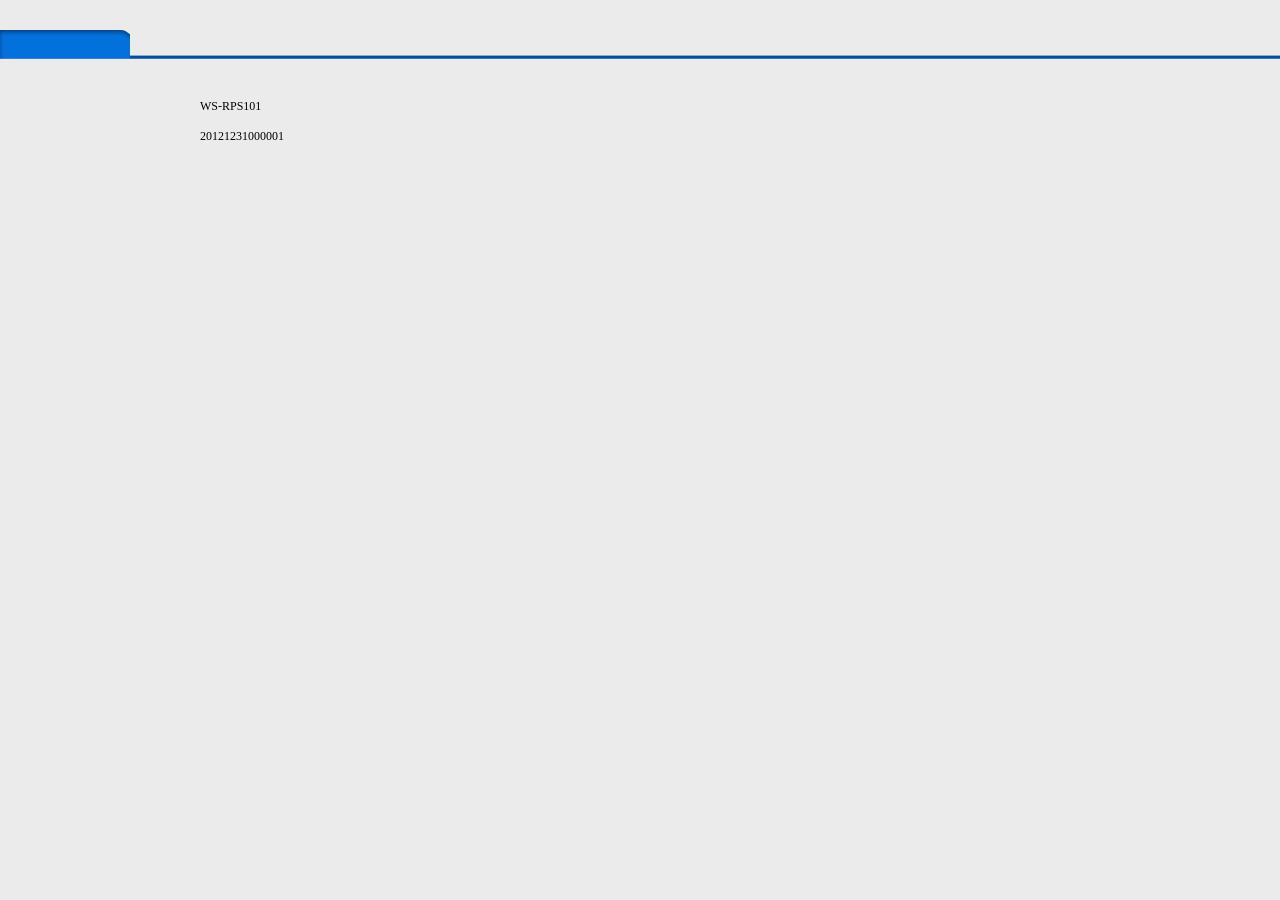
<file: webs-2-5/www/default.html>
<!DOCTYPE html>
<html>
<head>
<meta charset="utf-8" />
<title></title>
<meta name="keywords" content="" />
<meta name="description" content="" />
<link href="css/setting.css" type="text/css" rel="stylesheet"></link>
</head>
<body>
<div class="tP">
		 <div class="tPt"></div>
    <div style="margin:40px 60px">
        <div style="height: 30px"><b></b>
            <span style="position:absolute;left:200px" id="power_status">WS-RPS101</span>
        </div>
        <div style="height: 30px"><b></b>
            <span style="position:absolute;left:200px" id="d">20121231000001</span>
        </div>
     </div>
</div>
</body>
</html>
</file>
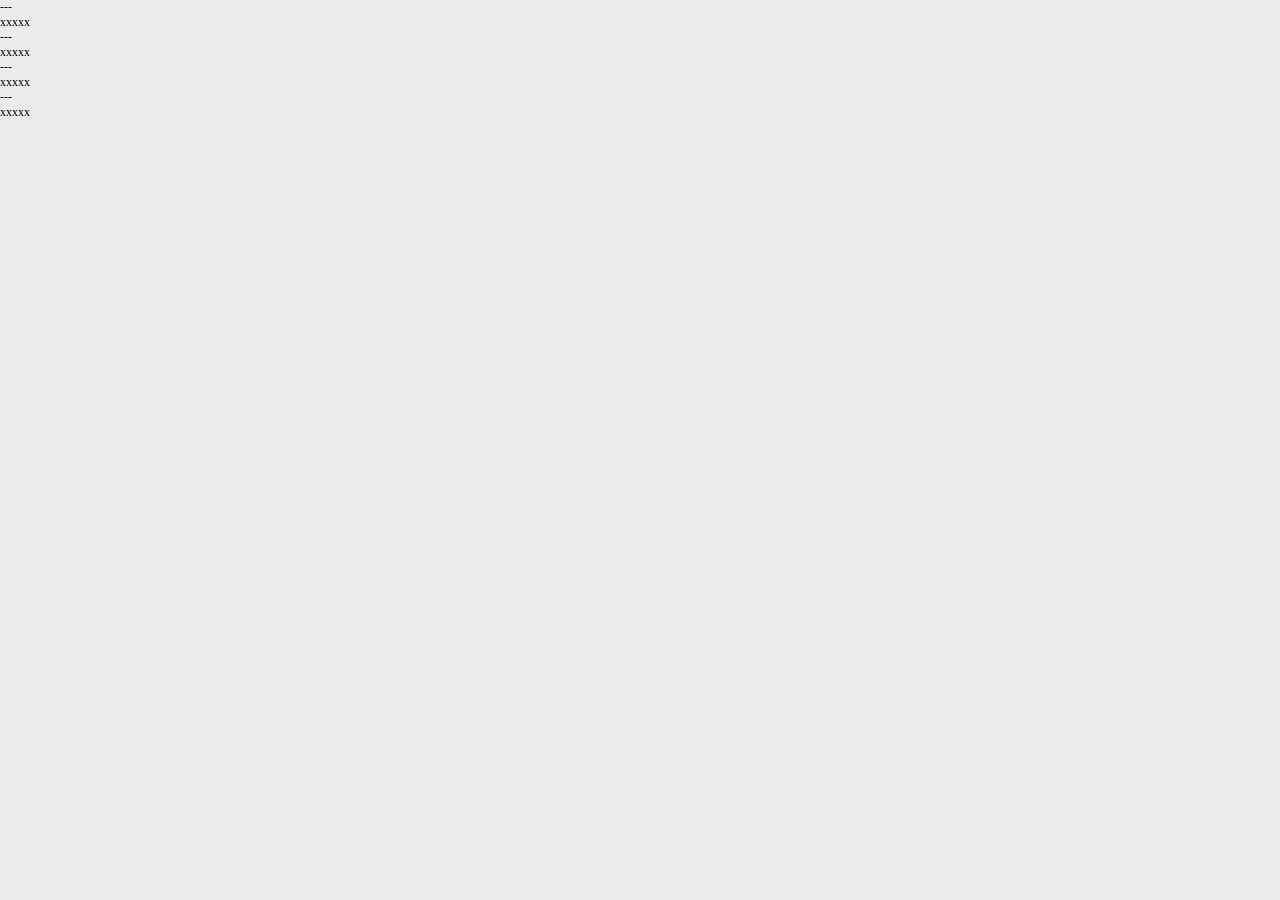
<file: webs-2-5/www/test.html>
<!DOCTYPE html>
<html>
<head>
<meta charset="utf-8" />
<title></title>
<meta name="keywords" content="" />
<meta name="description" content="" />
<link href="css/setting.css" type="text/css" rel="stylesheet"></link>
<link href="css/lucifer.css" type="text/css" rel="stylesheet"></link>

</head>
<script type="text/javascript" src="script/json.js"></script>
<script language="javascript">
	
function onClick(eventTag)
{
	var event ;
	if( eventTag != null)
	{
		alert("1");
		event = eventTag;
	}
	else
	{
		alert("2");
		event = window.event;
	}
	
	var _div;
	if(event.currentTarget == null)
	{
		alert("currentTarget == null");
		_div = event.srcElement;
	}
	else
	{
		alert("currentTarget != null");
		_div = event.currentTarget;
	}
	if(_div == null)
	{
		alert("3");
	}
	
	alert(_div.id);
}
function onLoad()
{
	document.getElementById("id1").onclick = onClick;
	document.getElementById("id2").onclick = onClick;
	document.getElementById("id3").onclick = onClick;
	document.getElementById("id4").onclick = onClick;		
}

</script>
<body onload="onLoad()">

   <div>---</div>	
   <div id="id1">xxxxx</div>
   <div>---</div>
   <div id="id2">xxxxx</div>
   <div>---</div>   
   <div id="id3">xxxxx</div>
   <div>---</div>   
   <div id="id4">xxxxx</div>
   
</body>
</html>
</file>
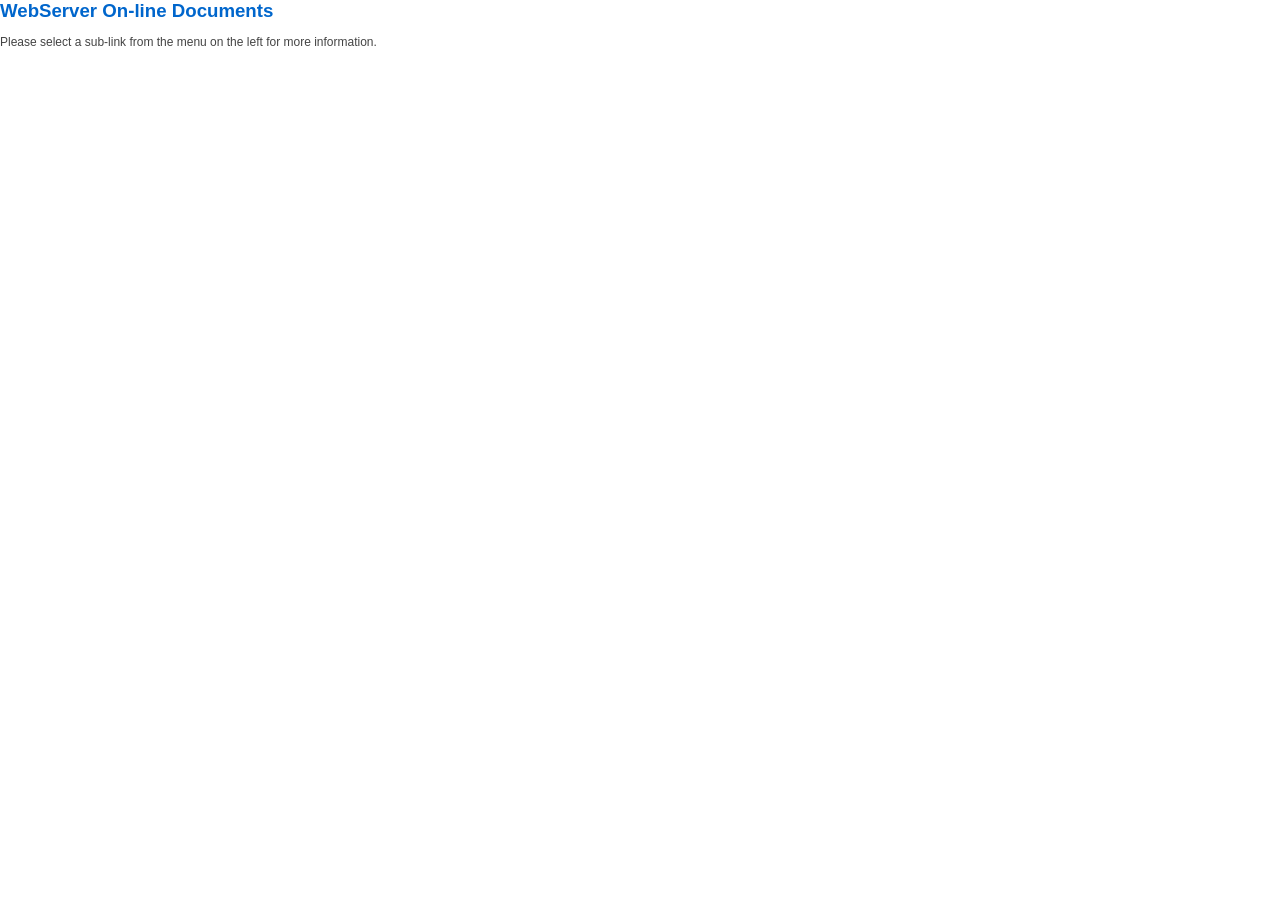
<file: webs-2-5/wwwdemo/docs.htm>
<html>
<head>
<!-- Copyright (c) GoAhead Software Inc., 1995-2010. All Rights Reserved. -->
<title>About This Documentation</title>
<meta http-equiv="Content-Type" content="text/html; charset=iso-8859-1">
<link rel="stylesheet" href="style/normal_ws.css">
</head>

<body bgcolor="#FFFFFF">

<h1>WebServer On-line Documents</h1>
Please select a sub-link from the menu on the left for more information.
</body>
</html>
</file>
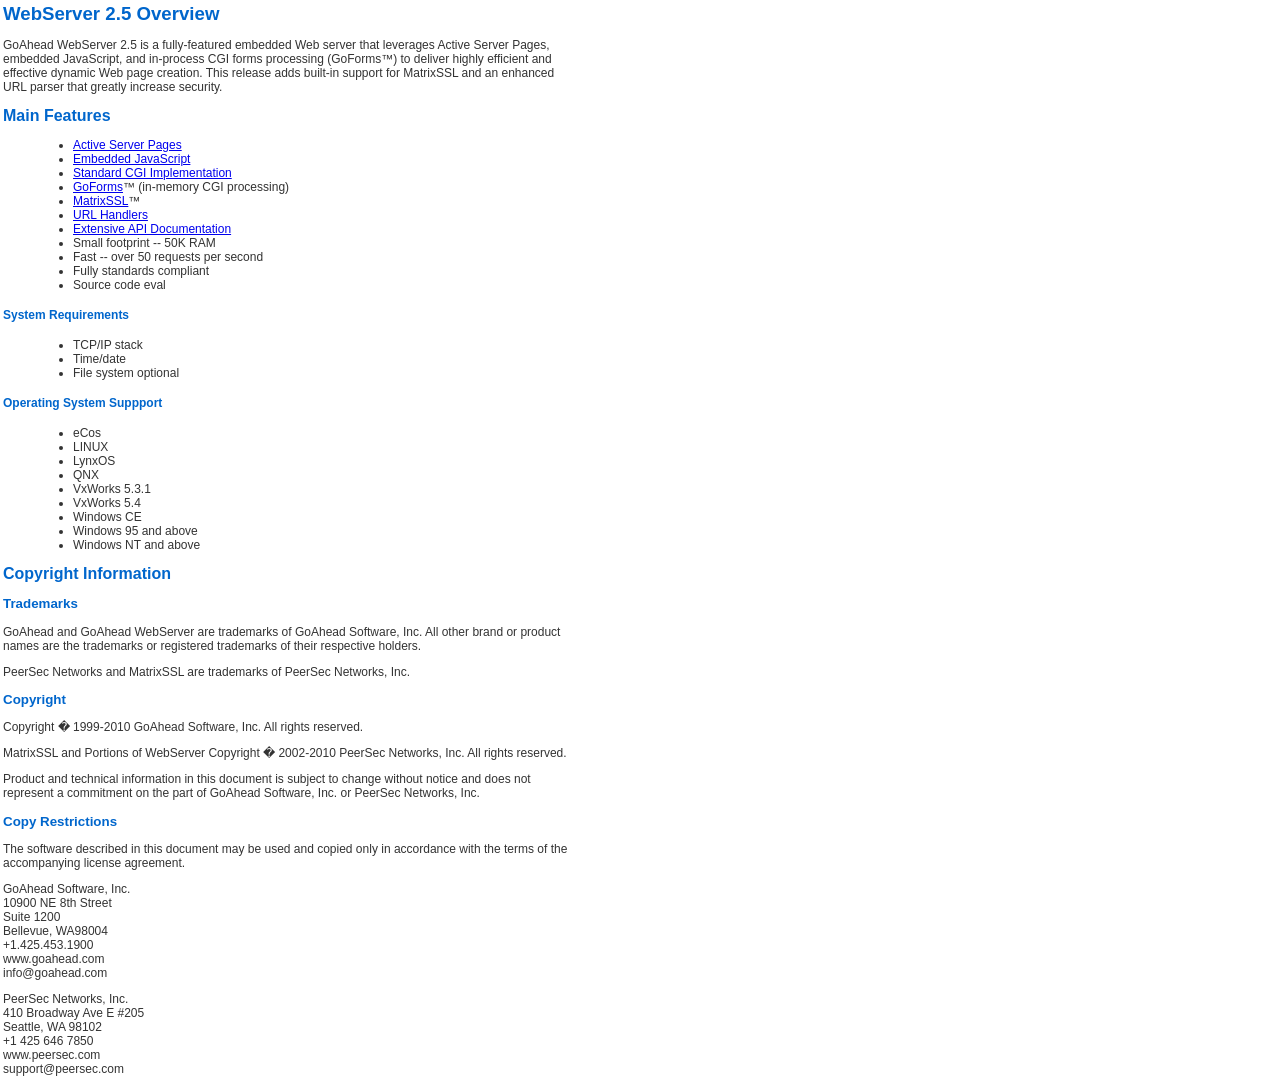
<file: webs-2-5/wwwdemo/overview.htm>
<HTML>
<!-- Copyright (c) GoAhead Software Inc., 1999-2009. All Rights Reserved. -->
<HEAD>
<TITLE>GoAhead Web Server Overview</TITLE>
<LINK REL="stylesheet" HREF="style/normal_ws.css" TYPE="text/css">
</HEAD>

<BODY>
<TABLE class=apitable BORDER="0" BORDERCOLOR="#FFFFFF" BGCOLOR="#FFFFFF"><TR BORDERCOLOR="#FFFFFF">
<TD><H1>WebServer 2.5 Overview</H1>
<P>GoAhead WebServer 2.5 is a fully-featured embedded Web server that leverages Active Server Pages, embedded JavaScript, 
and in-process CGI forms processing (GoForms&trade;) to deliver highly efficient and effective dynamic Web page creation. 
This release adds built-in support for MatrixSSL and an enhanced URL parser that greatly increase security.
</P>
<H2>Main Features</H2>
<UL>
  <LI><A HREF="over/asp.htm">Active Server Pages</A> 
  <LI><A HREF="over/ejs.htm">Embedded JavaScript</A></LI><LI><A HREF="over/cgi.htm">Standard CGI Implementation</A></LI>
  <LI><A HREF="over/goforms.htm">GoForms</A>&trade; (in-memory CGI processing)
  <LI><A HREF="matrixssl/matrixssl.htm">MatrixSSL</A>&trade; 
  <LI><A HREF="over/urlhandles.htm">URL Handlers</A> 
  <LI><A HREF="docs/techref.htm">Extensive API Documentation</A>
  <LI>Small footprint -- 50K RAM 
  <LI>Fast -- over 50 requests per second 
  <LI>Fully standards compliant</LI>
  <LI>Source code eval</LI>
</UL>

<H4> System Requirements</H4><UL>
<LI>TCP/IP stack</LI><LI>Time/date</LI>
<li>File system optional</UL>
<H4>Operating System Suppport </H4><H2></H2><UL>
  <LI>eCos</LI><LI>LINUX </LI><LI>LynxOS</LI><LI>QNX</LI><LI>VxWorks 5.3.1</LI><LI>VxWorks 5.4</LI><LI>Windows CE</LI><LI>Windows 95 and above</LI><LI>Windows NT and above</LI></UL>

<H2><FONT FACE="Arial, Helvetica, sans-serif">Copyright Information</FONT> </H2>
<H3>Trademarks </H3>
<P>GoAhead and GoAhead WebServer are trademarks of GoAhead Software, Inc. All other brand or product names are the trademarks or registered trademarks of their respective holders. </P>
<P>PeerSec Networks and MatrixSSL are trademarks of PeerSec Networks, Inc.</P>
<H3>Copyright </H3>
<P>Copyright � 1999-2010 GoAhead Software, Inc. All rights reserved.</P>
<P>MatrixSSL and Portions of WebServer Copyright � 2002-2010 PeerSec Networks, Inc. All rights reserved.</P>
<P>Product and technical information in this document is subject to change without notice and does not represent a commitment on the part of GoAhead 
Software, Inc. or PeerSec Networks, Inc.</P>
<H3>Copy Restrictions </H3><P>The software described in this document may be used and copied only in accordance with the terms of the accompanying license agreement. </P>
<P>GoAhead Software, Inc. <BR>10900 NE 8th Street<BR>Suite 1200 <BR>Bellevue, WA98004<BR>+1.425.453.1900<BR>www.goahead.com <BR>info@goahead.com </P>
<P>PeerSec Networks, Inc. <BR>410 Broadway Ave E #205<BR>Seattle, WA 98102<BR>+1 425 646 7850<BR>www.peersec.com <BR>support@peersec.com</P>
</TD></TR></TABLE>
</BODY>
</HTML>
</file>
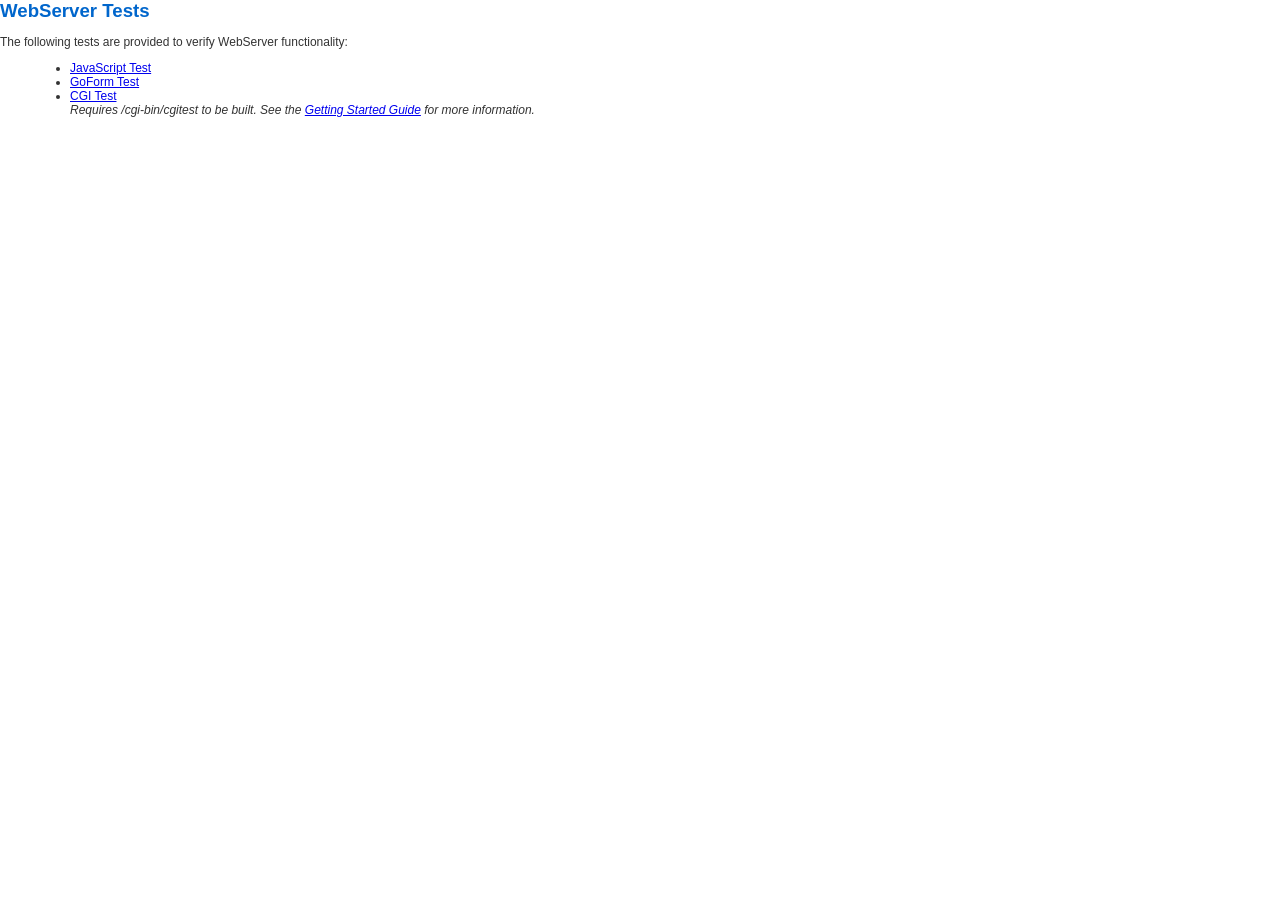
<file: webs-2-5/wwwdemo/tests.htm>
<HTML>
<HEAD>
<TITLE>Testing WebServer</TITLE>
<LINK REL="stylesheet" HREF="style/normal_ws.css" TYPE="text/css">
<META HTTP-EQUIV="Content-Type" CONTENT="text/html; charset=iso-8859-1">
</HEAD>

<BODY BGCOLOR="#FFFFFF">
<H1>WebServer Tests </H1><P>The following tests are provided to verify WebServer functionality:
</P><UL>
<li><A HREF="asp.asp">JavaScript Test</A></li>
<li><A HREF="forms.asp">GoForm Test</A></li>
<li><A HREF="/cgi-bin/cgitest">CGI Test</A><br/>
<i>Requires /cgi-bin/cgitest to be built.
See the <a href="/GettingStarted.pdf">Getting Started Guide</a> for more information.</li>
</UL>
</BODY>
</HTML>
</file>
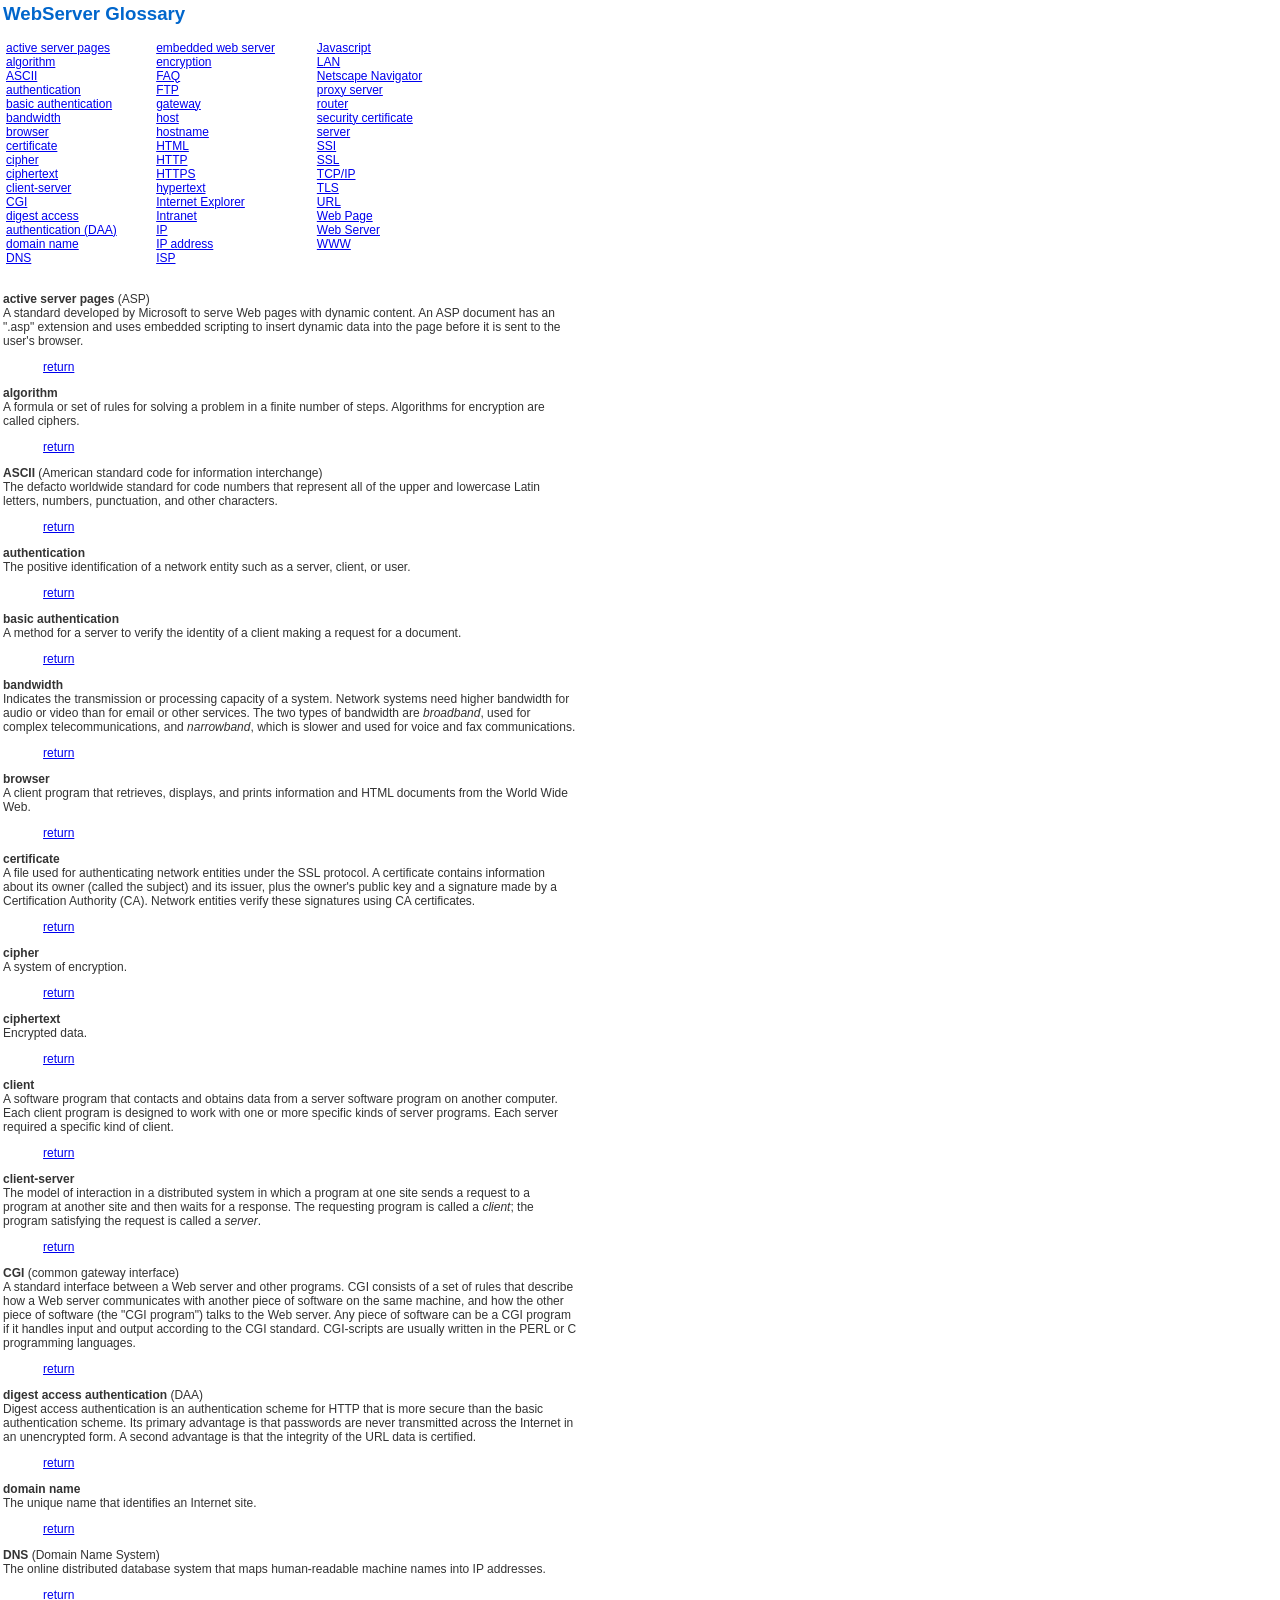
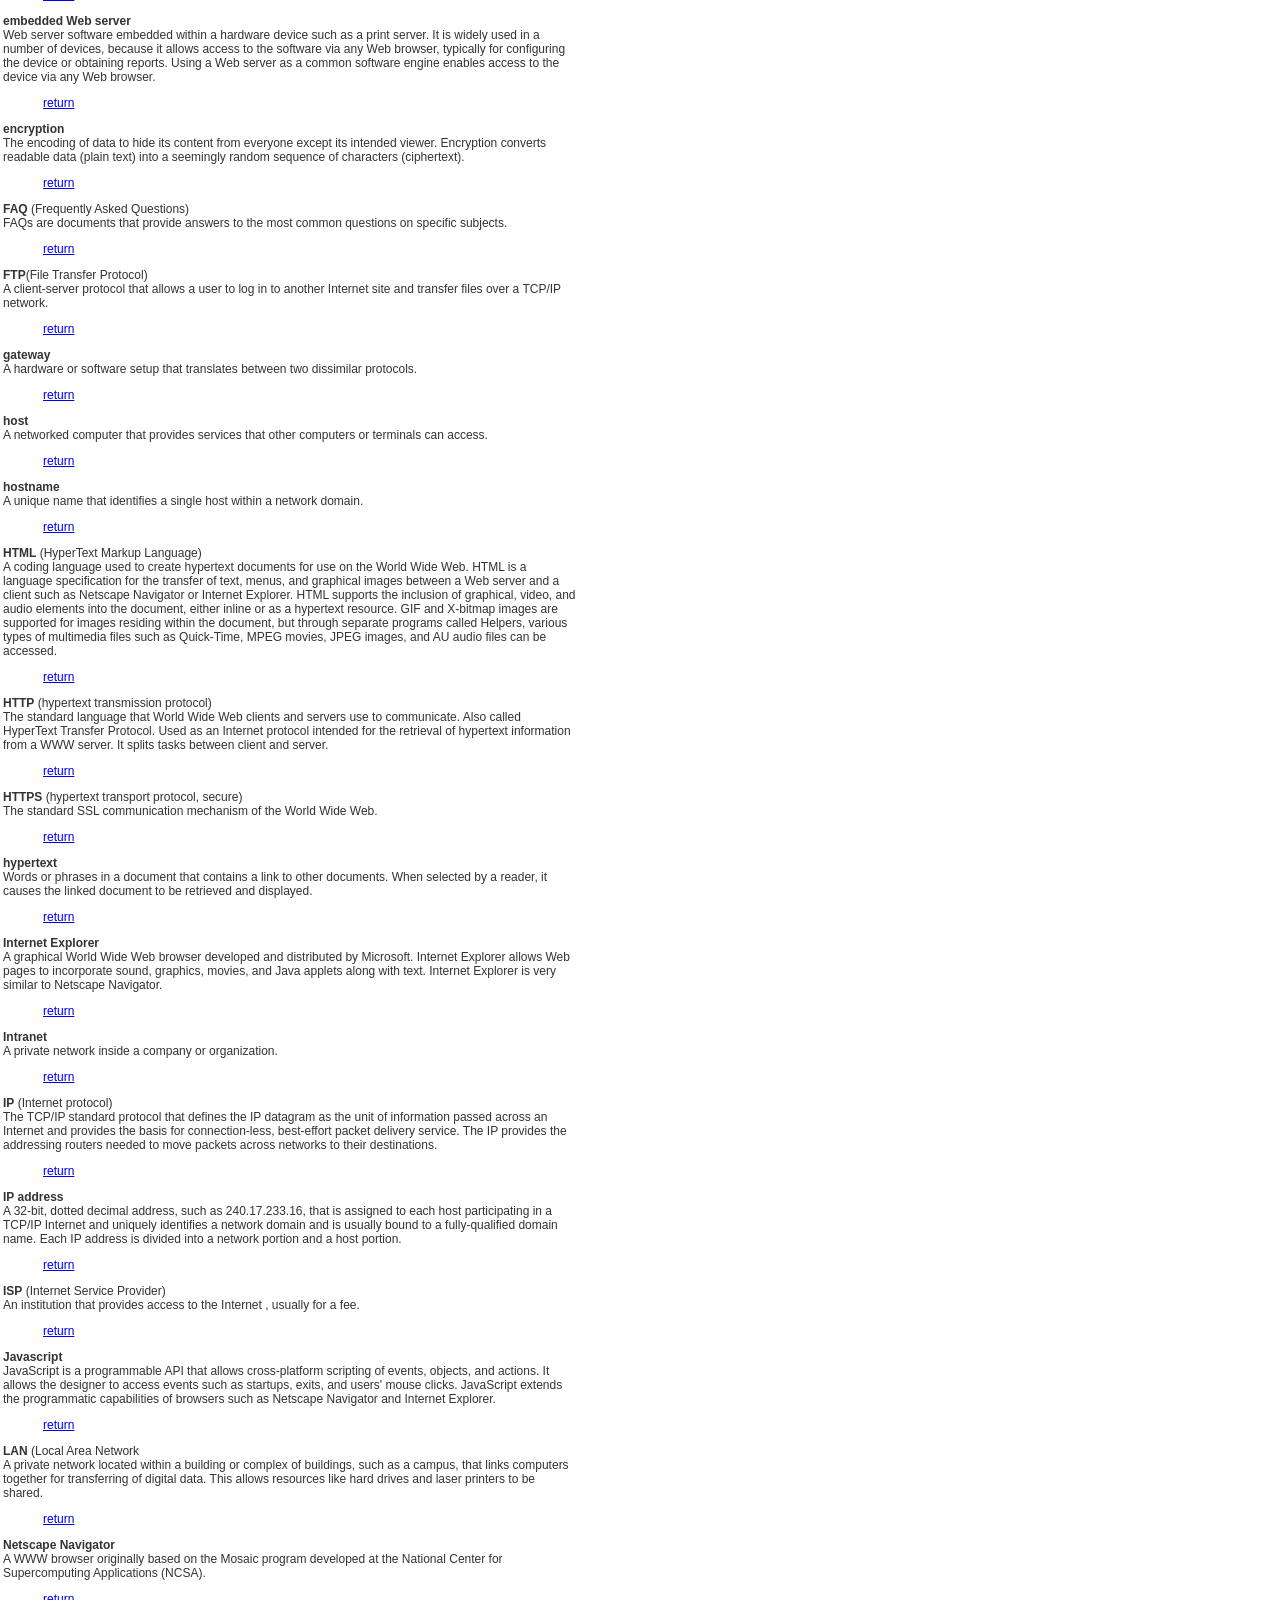
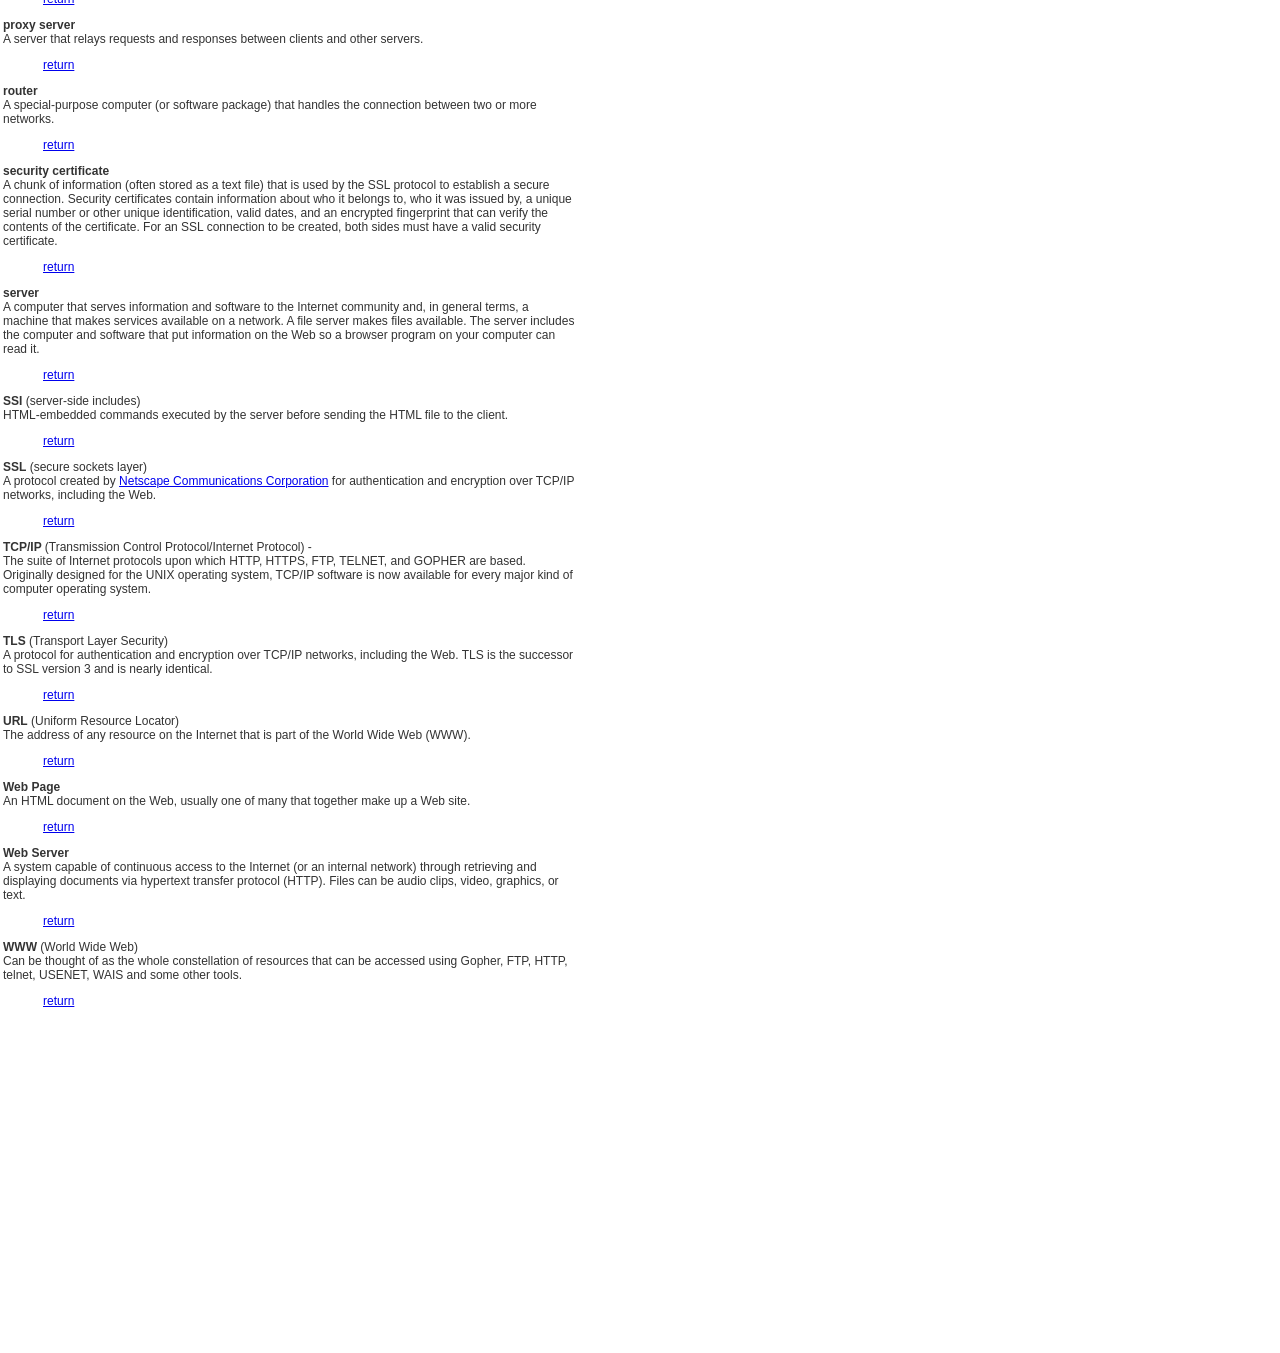
<file: webs-2-5/wwwdemo/docs/glossary.htm>
<HTML>
<HEAD>
<TITLE>WebServer Glossary</TITLE>
<META HTTP-EQUIV="Content-Type" CONTENT="text/html; charset=iso-8859-1">
<link rel="stylesheet" href="../style/normal_ws.css">

</HEAD>

<BODY>

<TABLE class=apitable BORDER="0"><TR><TD>
<H1>WebServer Glossary<A NAME="top"></A></H1><TABLE BORDER="0" WIDTH="456">
<TR valign=top><TD><DL compact>

<DT><A HREF="#asp">active server pages</A></DT><DT> <A HREF="#algorithm">algorithm</A> </DT><DT><A HREF="#ASCII">ASCII</A></DT><DT><A HREF="#authentication">authentication</A></DT><DT><A HREF="#basicauthentication">basic authentication</A></DT><DT><A HREF="#bandwidth">bandwidth</A></DT><DT><A HREF="#browser">browser</A> </DT><DT><A HREF="#certificate">certificate</A></DT><DT><A HREF="#cipher">cipher</A></DT><DT><A HREF="#ciphertext">ciphertext</A></DT><DT><A HREF="#client-server">client-server</A>
</DT><DT><A HREF="#CGI">CGI</A></DT><DT><A HREF="#digestauthentication">digest access</A></DT><DT><A HREF="#digestauthentication"> authentication </A><A HREF="#digestauthentication">(DAA)</A></DT><DT><A HREF="#domainname">domain name</A> </DT><DT><A HREF="#DNS">DNS</A></DT></DL></TD><TD>

<DL compact><DT><A HREF="#embeddedwebserver">embedded web server</A> </DT><DT><A HREF="#encryption">encryption</A></DT><DT><A HREF="#FAQ">FAQ</A>
</DT><DT><A HREF="#FTP">FTP</A></DT><DT><A HREF="#gateway">gateway</A></DT><DT><A HREF="#host">host</A></DT><DT><A HREF="#hostname">hostname</A></DT><DT><A HREF="#HTML">HTML</A></DT><DT><A HREF="#HTTP">HTTP</A></DT><DT><A HREF="#HTTPS">HTTPS</A></DT><DT><A HREF="#hypertext">hypertext</A></DT><DT><A HREF="#InternetExplorer">Internet Explorer</A>
</DT><DT><A HREF="#Intranet">Intranet</A></DT><DT><A HREF="#IP">IP</A></DT><DT><A HREF="#IPaddress">IP address</A> </DT><DT><A HREF="#ISP">ISP</A></DT></DL></TD><TD><DL compact><DT><A HREF="#Javascript">Javascript</A></DT><DT><A HREF="#Javascript"></A><A HREF="#LAN">LAN</A></DT><DT><A HREF="#NetscapeNavigator">Netscape Navigator</A></DT><DT><A HREF="#proxyserver">proxy server</A> </DT><DT><A HREF="#router">router</A></DT><DT><A HREF="#securitycertificate">security certificate</A> </DT><DT><A HREF="#server">server</A></DT><DT><A HREF="#SSI">SSI</A></DT><DT><A HREF="#SSL">SSL</A></DT><DT><A HREF="#TCPIP">TCP/IP</A> </DT><DT><A HREF="#TLS">TLS</A></DT><DT><A HREF="#URL">URL</A></DT><DT><A HREF="#WebPage">Web Page</A></DT><DT><A HREF="#WebServer">Web Server</A></DT><DT><A HREF="#WWW">WWW</A></DT></DL></TD></TR>
</TABLE><P><B>active server pages</B> (ASP)<A NAME="asp"></A><BR>A  standard developed by Microsoft to serve Web pages with dynamic content. An ASP document has an ".asp" extension and uses embedded scripting to insert dynamic data into the page before it is sent to the user's browser.
</P><BLOCKQUOTE><P><A HREF="#top">return</A>
</P></BLOCKQUOTE><P><B>algorithm<A NAME="algorithm"></A></B><BR>
A  formula or set of rules for solving a problem in a finite number of steps. Algorithms for encryption are called ciphers. </P><BLOCKQUOTE><P><A HREF="#top">return</A></P></BLOCKQUOTE><P><B>ASCII</B> 
 <A NAME="ASCII"></A>(American standard code for information interchange)<BR>The defacto worldwide standard for code 

numbers that    represent all of the upper and lowercase Latin letters, 

numbers, punctuation, and other characters. </P><BLOCKQUOTE><P><A HREF="#top">return</A></P></BLOCKQUOTE><P><B>authentication<A NAME="authentication"></A>
</B><BR>The positive identification of a network entity such as a server,  client, or  user. </P><BLOCKQUOTE><P><A HREF="#top">return</A></P></BLOCKQUOTE><P><B>basic authentication<A NAME="basicauthentication"></A></B><BR>A method for a server to verify the identity of a client making a request for a document. </P><BLOCKQUOTE><P><A HREF="#top">return</A></P></BLOCKQUOTE><P><B>bandwidth<A NAME="bandwidth"></A></B><BR> 
Indicates the transmission or processing capacity of a system. Network systems need higher bandwidth for audio or video than for email or other services. 

The two types of bandwidth are <I>broadband</I>,  used for complex 

telecommunications, and <I>narrowband</I>, which is  slower  and used for voice and fax 

communications.
</P><BLOCKQUOTE><P><A HREF="#top">return</A></P></BLOCKQUOTE><P><B>browser</B><A NAME="browser"></A>

<BR>A client program  that retrieves, displays, and prints information and HTML documents from the 

World Wide Web. </P><BLOCKQUOTE><P><A HREF="#top">return</A></P></BLOCKQUOTE><P><B>certificate</B><A NAME="certificate"></A><BR>A file used for authenticating network entities under the SSL protocol. A certificate 

contains information about its owner (called the subject) and its issuer, plus the owner's 

public key and a signature made by a Certification Authority (CA). Network entities verify 

these signatures using CA certificates. </P><BLOCKQUOTE><P><A HREF="#top">return</A></P></BLOCKQUOTE><P><B>cipher<A NAME="cipher"></A></B>
<BR>A system of encryption. </P><BLOCKQUOTE><P><A HREF="#top">return</A>




</P></BLOCKQUOTE><P><B>ciphertext<A NAME="ciphertext"></A></B>
<BR>Encrypted data. </P><BLOCKQUOTE><P><A HREF="#top">return</A></P></BLOCKQUOTE><P><B>client</B><A NAME="client"></A> 
<BR>A software program that contacts and obtains data from a server software program on another 

computer. Each client program is designed to work with one or 

more specific kinds of server programs. Each server required a specific kind of client. </P><BLOCKQUOTE><P><A HREF="#top">return</A></P></BLOCKQUOTE><P><B>client-server</B><A NAME="client-server"></A><BR>The model of interaction in a distributed system in which a program at one 

site sends a request to a program at another site and then waits for  a response. The requesting 

program is called a <I>client</I>; the program satisfying the request is called a <I>server</I>. </P><BLOCKQUOTE><P><A HREF="#top">return</A>

</P></BLOCKQUOTE><P><B>CGI</B><A NAME="CGI"></A> (common gateway interface)<BR>A standard interface between a Web server and other programs.  CGI consists of a set of rules that describe how a Web server communicates 

with another piece of software on the same machine, and how the other piece of software (the 

"CGI program") talks to the Web server. Any piece of software can be a CGI program if it 

handles input and output according to the CGI standard.  CGI-scripts are usually written in the PERL or C programming languages. </P><BLOCKQUOTE><P><A HREF="#top">return</A> </P></BLOCKQUOTE><P><B>digest access authentication</B> (DAA)<B><A NAME="digestauthentication"></A></B>
<BR>Digest access authentication is an  authentication scheme for HTTP that is more secure than  the basic authentication scheme. Its  primary advantage  is that passwords are never transmitted across the Internet in an unencrypted form. A second advantage is that the integrity of the URL data is certified. </P><BLOCKQUOTE><P><A HREF="#top">return</A>  </P></BLOCKQUOTE><P><B>domain name</B><A NAME="domainname"></A>

<BR>The unique name that identifies an Internet site.</P><BLOCKQUOTE><P><A HREF="#top">return</A></P></BLOCKQUOTE><P><B>DNS<A NAME="DNS"></A></B> (Domain Name System) <BR>The online distributed database system that  maps 

human-readable machine names into IP addresses.
</P><BLOCKQUOTE><P><A HREF="#top">return</A></P></BLOCKQUOTE><P><B>embedded Web server<A NAME="embeddedwebserver"></A> 

                  </B><BR>Web server software embedded within a hardware device such as a print server.
                  It is widely used in a number  of devices, because it allows access to the software
                  via any Web browser, typically for configuring the device or obtaining reports.
Using a Web server as a common
                  software engine enables access to the device via any Web browser. </P><BLOCKQUOTE><P><A HREF="#top">return</A></P></BLOCKQUOTE><P><B>encryption<A NAME="encryption"></A></B>
<BR>The encoding of data to hide its content from everyone except its intended viewer. 

Encryption converts readable data (plain text) into a seemingly random sequence of characters 

(ciphertext). </P><BLOCKQUOTE><P><A HREF="#top">return</A></P></BLOCKQUOTE><P><B>FAQ</B><A NAME="FAQ"></A>

(Frequently Asked Questions)<BR> FAQs are documents that provide  answers to  the most common 

questions on specific subjects.</P><BLOCKQUOTE><P><A HREF="#top">return</A></P></BLOCKQUOTE><P><B>FTP<A NAME="FTP"></A></B>(File Transfer Protocol)<BR>A client-server protocol that allows a user to log in to another Internet site and transfer files over a TCP/IP network. </P><BLOCKQUOTE><P><A HREF="#top">return</A></P></BLOCKQUOTE><P><B>gateway<A NAME="gateway"></A></B>

<BR>A hardware or software setup that translates between two 

dissimilar protocols.</P><BLOCKQUOTE><P><A HREF="#top">return</A></P></BLOCKQUOTE><P><B>host</B><A NAME="host"></A>
<BR>A networked computer that provides services that other computers or terminals can access.</P><BLOCKQUOTE><P><A HREF="#top">return</A></P></BLOCKQUOTE><P> 




<B>hostname</B><A NAME="hostname"></A>
<BR>A unique name that identifies a single host within a network domain. </P><BLOCKQUOTE><P><A HREF="#top">return</A></P></BLOCKQUOTE><P><B>HTML</B><A NAME="HTML"></A>

(HyperText Markup Language)<BR> A  coding language used to create hypertext documents for use 

on the World Wide Web.   HTML is a language specification for the transfer of 

text, menus, and graphical images between a Web server and a client such as Netscape  Navigator or Internet Explorer.  HTML supports the inclusion of graphical, 

video, and audio elements into the document, either inline or as a hypertext resource. GIF 

and X-bitmap images are supported for images residing within the document, but through 

separate programs called Helpers, various types of multimedia files such as Quick-Time, MPEG 

movies, JPEG images, and AU audio files can be accessed. </P><BLOCKQUOTE><P><A HREF="#top">return</A>

</P></BLOCKQUOTE><P><B>HTTP</B><A NAME="HTTP"></A> (hypertext transmission protocol) <BR>The standard language that World Wide Web clients 

and servers use to communicate. Also called HyperText Transfer Protocol. Used as an Internet 

protocol intended for the retrieval of hypertext information from a WWW server. It splits 

tasks between client and server. </P><BLOCKQUOTE><P><A HREF="#top">return</A></P></BLOCKQUOTE><P><B>HTTPS</B><A NAME="HTTPS"></A> (hypertext transport protocol, secure)
<BR>The standard SSL communication mechanism of the 

World Wide Web. </P><BLOCKQUOTE><P><A HREF="#top">return</A></P></BLOCKQUOTE><P><B>hypertext<A NAME="hypertext"></A></B><BR> 
Words or phrases in a document  that contains a link   to other documents. When  selected by a reader, it causes the linked document to be retrieved and 

displayed. </P><BLOCKQUOTE><P><A HREF="#top">return</A></P></BLOCKQUOTE><P><B>Internet  Explorer<A NAME="InternetExplorer"></A></B><BR>A graphical World Wide Web browser developed and distributed by 

Microsoft. Internet Explorer allows Web pages to incorporate sound, graphics, movies, and 

Java applets along with text. Internet Explorer is very similar to Netscape Navigator.</P><BLOCKQUOTE><P><A HREF="#top">return</A></P></BLOCKQUOTE><P><B>Intranet</B><A NAME="Intranet"></A>

<BR>A private network inside a company or organization. </P><BLOCKQUOTE><P><A HREF="#top">return</A>
</P></BLOCKQUOTE><P><B>IP</B><A NAME="IP"></A> (Internet protocol)<BR> The TCP/IP standard protocol that defines the IP datagram as 

the unit of information passed across an Internet and provides the basis for 

connection-less, best-effort packet delivery service.  The IP provides the addressing 

routers needed to move packets across networks to their destinations.</P><BLOCKQUOTE><P><A HREF="#top">return</A></P></BLOCKQUOTE><P><B>IP address<A NAME="IPaddress"></A>
</B><BR>A 32-bit, dotted decimal address, such as 240.17.233.16, that is assigned to each host   participating in a TCP/IP Internet  and uniquely identifies a  network 

domain and is usually bound to a fully-qualified domain name. Each IP address is divided into 

a network portion and a host portion. </P><BLOCKQUOTE><P><A HREF="#top">return</A></P></BLOCKQUOTE><P><B>ISP<A NAME="ISP"></A></B>

(Internet Service Provider)<BR> An institution that provides access to the Internet , usually for a fee.</P><BLOCKQUOTE><P><A HREF="#top">return</A></P></BLOCKQUOTE><P><B>Javascript<A NAME="Javascript"></A></B><BR>JavaScript is a programmable API that allows cross-platform scripting of events, objects, and actions. It allows the   designer to access events such as startups, exits, and users' mouse clicks. JavaScript extends the programmatic capabilities of browsers such as Netscape Navigator  and Internet Explorer.</P><BLOCKQUOTE><P><A HREF="#top">return</A></P></BLOCKQUOTE><P><B>LAN</B><A NAME="LAN"></A> (Local Area Network<BR> A private network located within a building or complex 

of buildings, such as a campus, that links computers together for transferring of digital 

data. This allows resources like hard drives and laser printers to be shared. </P><BLOCKQUOTE><P><A HREF="#top">return</A>
</P></BLOCKQUOTE><P><B>Netscape

Navigator<A NAME="NetscapeNavigator"></A></B><BR>A WWW browser  originally based on 

the Mosaic program developed at the National Center for Supercomputing Applications (NCSA). </P><BLOCKQUOTE><P><A HREF="#top">return</A>
</P></BLOCKQUOTE><P><B>proxy server</B><A NAME="proxyserver"></A>
<BR>A server that relays requests and responses between clients and other servers. </P><BLOCKQUOTE><P><A HREF="#top">return</A></P></BLOCKQUOTE><P><B>router</B><A NAME="router"></A> 
<BR>A special-purpose computer (or software package) that handles the connection between two or 

more networks. </P><BLOCKQUOTE><P><A HREF="#top">return</A>
</P></BLOCKQUOTE><P><B>security certificate</B><A NAME="securitycertificate"></A>

<BR>A chunk of information (often stored as a text file) that is used by the SSL protocol to 

establish a secure connection. Security certificates contain information about who it 

belongs to, who it was issued by, a unique serial number or other unique identification, 

valid dates, and an encrypted  fingerprint  that can verify the contents of the 

certificate. For an SSL connection to be created,  both sides must have a valid 

security certificate.</P><BLOCKQUOTE><P><A HREF="#top">return</A></P></BLOCKQUOTE><P><B>server<A NAME="server"></A></B><BR> A computer that serves information and software to the Internet community and, in 

general terms, a machine that makes services available on a network. A file server makes 

files available. The server includes the computer and software that put information on the 

Web so a browser program on your computer can read it. </P><BLOCKQUOTE><P><A HREF="#top">return</A></P></BLOCKQUOTE><P><B>SSI</B><A NAME="SSI"></A> (server-side includes)
<BR>HTML-embedded commands executed by the server before sending the HTML file to the client. </P><BLOCKQUOTE><P><A HREF="#top">return</A></P></BLOCKQUOTE><P><B>SSL</B><A NAME="SSL"></A> (secure sockets layer)<BR>
A protocol created by  <A HREF="http://www.netscape.com/eng/ssl3/" TARGET="new">Netscape Communications Corporation</A> for authentication and encryption over TCP/IP networks,  

 including the Web. </P><BLOCKQUOTE><P><A HREF="#top">return</A></P></BLOCKQUOTE><P><B>TCP/IP<A NAME="TCPIP"></A>

</B>(Transmission Control Protocol/Internet Protocol) -<BR> The suite of Internet protocols upon which HTTP, HTTPS, FTP, TELNET, and GOPHER are based. Originally designed for the UNIX operating system, TCP/IP software is 

now available for every major kind of computer operating system. </P><BLOCKQUOTE><P><A HREF="#top">return</A>


</P></BLOCKQUOTE><P><B>TLS</B><A NAME="TLS"></A> (Transport Layer Security)<BR>
A protocol for authentication and encryption over TCP/IP networks, including the Web. TLS is 

the successor to SSL version 3 and is nearly identical. </P><BLOCKQUOTE><P><A HREF="#top">return</A></P></BLOCKQUOTE><P><B>URL</B><A NAME="URL"></A>

(Uniform Resource Locator)<BR>The address of any resource on the 

Internet that is part of the World Wide Web (WWW).
</P><BLOCKQUOTE><P><A HREF="#top">return</A></P></BLOCKQUOTE><P><B>Web Page</B><A NAME="WebPage"></A> 
<BR>An HTML document on the Web, usually one of many that together make up a Web site. </P><BLOCKQUOTE><P><A HREF="#top">return</A></P></BLOCKQUOTE><P><B>Web Server<A NAME="WebServer"></A></B><BR> 
A system capable of continuous access to the Internet (or an internal network) through 

retrieving and displaying documents via hypertext transfer protocol (HTTP). Files can be 

audio clips, video, graphics, or text. </P><BLOCKQUOTE><P><A HREF="#top">return</A></P></BLOCKQUOTE><P><B>WWW</B><A NAME="WWW"></A>

(World Wide Web)<BR> Can be thought of as the whole constellation of resources 

that can be accessed using Gopher, FTP, HTTP, telnet, USENET, WAIS and some other tools. </P><BLOCKQUOTE><P><A HREF="#top">return</A></P><P>&nbsp;</P></BLOCKQUOTE><P>&nbsp;</P><P>&nbsp;</P><P>&nbsp;</P><P>&nbsp;</P><P>&nbsp;</P><P>&nbsp;</P><P>&nbsp;</P><P>&nbsp;

 

















</P><P>&nbsp;</P><P>&nbsp;</P><P>&nbsp;</P><P>&nbsp;                  



</P></TR><TD></TABLE>
</BODY>
</HTML>
</file>
<file: webs-2-5/www/css/setting.css>
@charset "utf-8";
*{border:0;font-size:12px;font-family:"Arial","������",;color:#000;margin:0;padding:0;}
img{border:0;vertical-align:middle;}
body{width:100%;height:100%;background:url() #ebebeb top }
a{text-decoration:none;color:#fff;}
ul{list-style:none;}
table{border-spacing:0;border-collapse:collapse }
.btn{border:0;width:55px;height:25px}
.radio{border:1px solid;}
.checkbox{border:0}
input {vertical-align:middle;border:1px solid #878787; height:18px;line-height:18px;margin-right:3px;color:#585858;padding:2px 0 0 5px}
textarea{border:1px solid #d7d7d7; width:100%;height:46px;padding:5px;margin:0 0 10px;color:#9c9c9c}

select{border:1px solid #dedede; line-height:22px;margin-right:8px;color:#fff;background-color:#555}
select option{color:#fff;background-color:#555}

.curr{background:url(../images/arow.gif) #0271dc right center no-repeat ;color:#fff}

.tP{height:29px;background:url(../images/lBg.gif) bottom repeat-x;margin-top:30px}
.tPt{text-align:center;width:130px;height:29px;font-size:14px;color:#fff;font-weight:900;line-height:34px;overflow:hidden;background:url(../images/tBg.gif) no-repeat}
</file>
<file: webs-2-5/www/css/lucifer.css>
@charset "utf-8";
.chatBG{font-size:10px;font-family:宋体;width:300px;height:500px;position:absolute;left:319px;top:60px;background-color:#ffffff;overflow:auto}

.chatA{position:relative;left:10px;width:220px;margin-top:10px;border:0px solid black}
.chatA .smsA{border-radius:5px; padding:10px;word-break:break-word;word-wrap:break-word;background:url(../images/chatAbg.png)  repeat-x;}
.chatA .tripA{margin-bottom:-25px;margin-left:-5px;}
.chatA .blankA{height:10px;}

.chatB{position:relative;left:50px;width:230px;margin-top:10px;border:0px solid black}
.chatB .smsB{border-radius:5px;padding:10px; word-break:break-all;word-wrap:break-word;background:url(../images/chatBbg.png)  repeat-x;}
.chatB .tripB{margin-bottom:-25px;padding-left:230px;}
.chatB .blankB{height:10px;}

.smsBG{font-size:14px;font-family:宋体;width:300px;height:500px;background-color:#ffffff;overflow:auto}
.smsRow{padding-top:5px;height:40px;border-radius:1px;color:black;background-color:#ffffff;border-bottom:1px solid #808080}
.smsNo{margin-left:12px;height:20px}
.smsTime{float:right;margin-right:10px}
.smsMsg{padding-top:8px;margin-left:12px;font-size:10px;color:#505050}
/*
BG{font-size:10px;font-family:Arial;min-width:5%;max-width:80%;width:50em; margin-left:auto;margin-right:auto;margin-top:50px;height:500px; overflow:auto}
*/

.tabBG{font-size:10px;font-family:Arial;width:680px;margin-left:auto;margin-right:auto;margin-top:10px}
.tabRow{border:1px solid transparent;height:20px;width:680px;text-align:center;line-height:20px}
.tabColume{border:1px solid black;float:left;height:100%}

/*padding-left:5px;  width:00px;text-align:left
.tabFSize{border:1px solid black;float:left;height:100%;width:100px}
.tabFTime{border:1px solid black;float:left;height:100%;width:100px}
.tabFBits{border:1px solid black;float:left;height:100%;width:100px}
.tabFSaR{border:1px solid black;float:left;height:100%;width:100px}
.tabFChan{border:1px solid black;float:left;height:100%;width:100px}
.tabFBtn{border:1px solid black;float:left;height:100%;width:50px}
*/
</file>
<file: webs-2-5/wwwdemo/style/normal_ws.css>
html, body
{
	margin: 0px;
	padding: 0;
	background:#FFFFFF;
	font-family:Arial, Helvetica, sans-serif;
	font-size:9pt;
	color:#444;
}
p {
	font-size: 9pt; 
	font-family: Arial, Helvetica, sans-serif; color: #333333;
}
h1 {
	font-size: 14pt; font-weight: bold;
	font-family: Arial, Helvetica, sans-serif; color: #0066CC;
}
h2 {
	font-size: 12pt; font-weight: bold;
	font-family: Arial, Helvetica, sans-serif; color: #0066CC;
}
h3 {
	font-size: 10pt; font-weight: bold;
	font-family: Arial, Helvetica, sans-serif; color: #0066CC;
}
h4 { font-size: 9pt; font-weight: bold;
	font-family: Arial, Helvetica, sans-serif; color: #0066CC;
}
pre {
	line-height: normal;
	color: #0A0A8C;
	font-family: "Courier New", Courier, mono; font-size: 9pt; 
	background-color: #EEEEEE;
	padding-left: 10px;	padding-top: 5px; padding-bottom: 5px; padding-right: 10px;
}

.apitable { width: 580px;}
td {
	font-size: 9pt; font-family: Arial, Helvetica, sans-serif; color: #333333;
}
ol { margin-left: 30px; color: #333333; font-family: Arial, Helvetica, sans-serif; font-size: 9pt;}
ul { font-size: 9pt; margin-left: 30px; font-family: Arial, Helvetica, sans-serif; color: #333333;}
</file>
